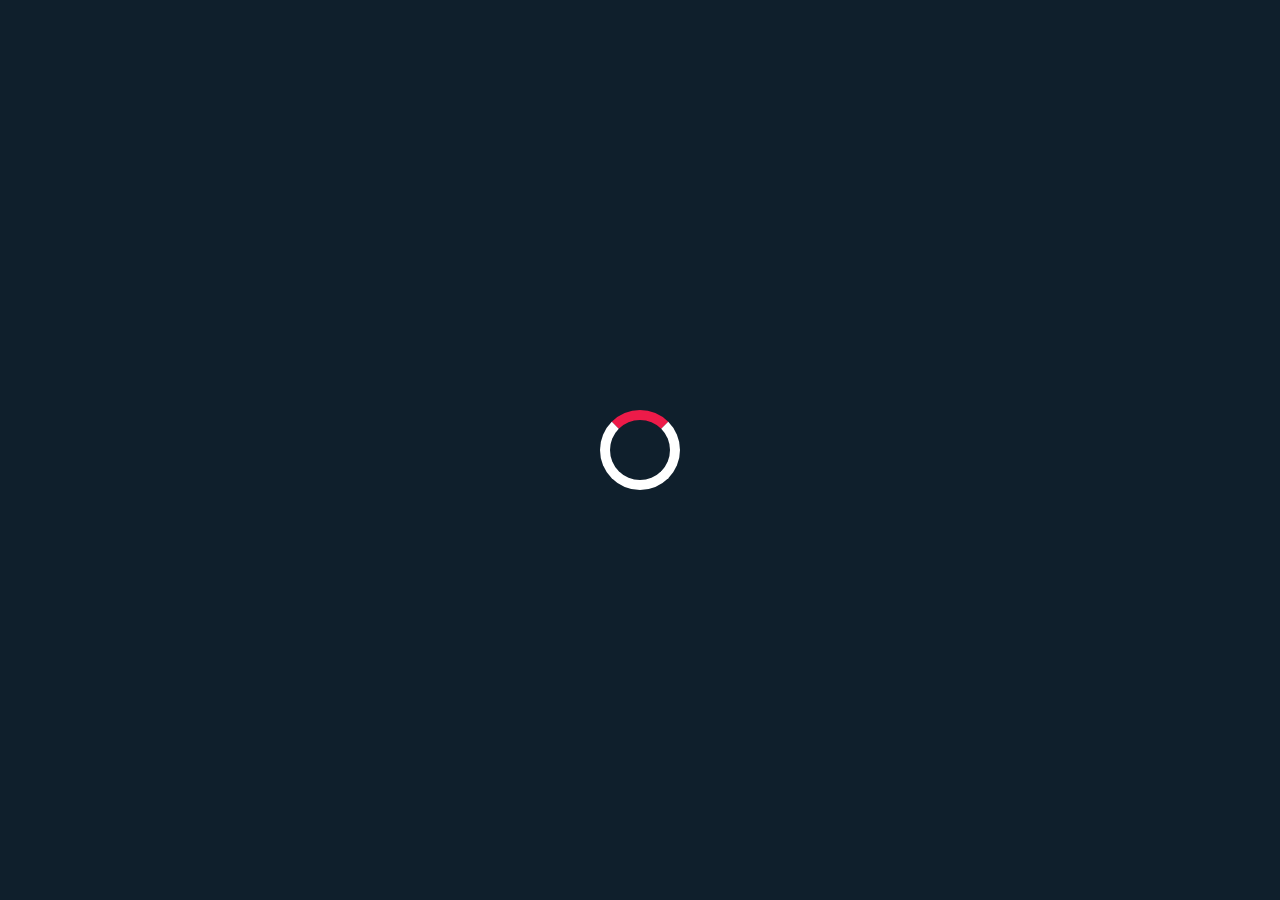
<file: index.html>
<!DOCTYPE html>
<html lang="en">

<head>

    <meta charset="utf-8">
    <meta name="viewport" content="width=device-width, initial-scale=1, shrink-to-fit=no">
    <meta name="description" content="">
    <meta name="author" content="">

    <title>Welcome to Innovitio</title>

    <!-- Bootstrap core CSS -->
    <link href="vendor/bootstrap/css/bootstrap.min.css" rel="stylesheet">

    <!-- Custom fonts for this template -->
    <link href="vendor/line-awesome/css/line-awesome.min.css" rel="stylesheet" type="text/css">
    <link href="vendor/font-awesome/css/font-awesome.min.css" rel="stylesheet" type="text/css">
   	<link href="https://fonts.googleapis.com/css?family=Open+Sans:300,400,600,700,800" rel="stylesheet" type="text/css">
    <link href="https://fonts.googleapis.com/css?family=Raleway:700,800,900" rel="stylesheet"> 

    <!-- Custom styles for this template -->
    <link href="css/custom.css" rel="stylesheet">
    <link href="css/animate.css" rel="stylesheet">

</head>

<body onload="loadFunction()" id="page-top">

	<div id="loader"></div>

	<div id="loader-content" class="animate-bottom">
    	
        <!--Header Starts-->
        <nav class="navbar fixed-top navbar-toggleable-md navbar-inverse" id="mainNav">
            <div class="container">
                <button class="navbar-toggler navbar-toggler-right" type="button" data-toggle="collapse" data-target="#navbarResponsive" aria-controls="navbarResponsive" 
                aria-expanded="false" aria-label="Toggle navigation">    
                	<i class="fa fa-bars"></i>
                </button>
                
                <a class="navbar-brand" href="#page-top">
                	<img src="img/header/innovitio_logo.png" alt="Innovitio">
                </a>
                
                <div class="collapse navbar-collapse" id="navbarResponsive">
                    <ul class="navbar-nav ml-auto">
                        <li class="nav-item">
                            <a class="nav-link" href="#page-top">Home</a>
                        </li>
                        <li class="nav-item">
                            <a class="nav-link" href="#about">About Innovitio</a>
                        </li>
                        <li class="nav-item">
                            <a class="nav-link" href="#services">Services</a>
                        </li>
                        <li class="nav-item">
                            <a class="nav-link" href="#contact">Contact</a>
                        </li>
                    </ul>
                </div>
            </div>
    	</nav>        
    	<!--Header Ends-->  
        
        <!--Slider Starts-->
        <section>
           <div id="carouselExampleIndicators" class="carousel slide" data-ride="carousel" data-interval="false">
                <div class="carousel-inner" role="listbox">
                    <div class="carousel-item active slider-img1">
                        <div class="carousel-caption d-none d-md-block animated fadeInUpBig">
                            <h1>
                            	<label>
                                	<span>Bringing</span> innovation <span>&amp;</span> passion 
                            	</label>
                                <label>
                                	<span>to solve your Salesforce</span>
                            	</label>
                                <label>
                                	<span>challenges</span>
                            	</label>
                            </h1>
                        </div>
                    </div>
                </div>    
            </div>
        </section>
        <!--Slider Ends-->
        
        <!--About Starts-->
        <section id="about">
        	<div class="container">
            	<div class="row">
                	<div class="col-md-12">
                    	<h2>About Innovitio</h2>
                        <p>
                        At Innovitio, we’re not ashamed to say that we love the Salesforce platform. We do one thing and one thing only - customize the Salesforce solution to meet 
                        the needs of your business. But we do that one thing better than anyone else on the market.
                        </p>
                        <p>
                        We have a team made up of passionate and experienced Salesforce consultants who live, sleep, and breathe Salesforce. They also happen to have extensive 
                        expertise in developing large scale enterprise applications for Fortune companies.
                        </p>
                    </div>
                </div>
            </div>
        </section>
        <!--About Ends-->
        
        <!--Services Starts-->
        <section id="services">
        	<div class="container">
            	<div class="row">
                	<div class="col-md-12">
                    	<h2>Services</h2>
                    </div>
                </div>
                <div class="row">
                	<div class="col-lg-4 col-md-6 col-sm-12">
                    	<div class="service-wrapper force-left force-left-md">
                        	<a href="#">
                                <div class="service-icon">
                                    <i class="la la-rocket"></i>
                                </div>
                                <div class="service-title">Salesforce Implementation</div>
                        	</a>
                        </div>
                    </div>
                    <div class="col-lg-4 col-md-6 col-sm-12">
                    	<div class="service-wrapper force-right-md">
                        	<a href="#">
                                <div class="service-icon">
                                    <i class="la la-cog"></i>
                                </div>
                                <div class="service-title">Custom Application Development</div>
                        	</a>
                        </div>
                    </div>
                    <div class="col-lg-4 col-md-6 col-sm-12">
                    	<div class="service-wrapper force-right force-left-md">
							<a href="#">
                                <div class="service-icon">
                                    <i class="la la-sitemap"></i>
                                </div>
                                <div class="service-title">Salesforce Integration</div>
                        	</a>
                        </div>
                    </div>
                    <div class="col-lg-4 col-md-6 col-sm-12">
                    	<div class="service-wrapper force-left force-right-md">
                        	<a href="#">
                                <div class="service-icon">
                                    <i class="la la-magic"></i>
                                </div>
                                <div class="service-title">Lightning Components</div>
                        	</a>
                        </div>
                    </div>
                    <div class="col-lg-4 col-md-6 col-sm-12">
                    	<div class="service-wrapper force-left-md">
                        	<a href="#">
                                <div class="service-icon">
                                    <i class="la la-mobile"></i>
                                </div>
                                <div class="service-title">Salesforce1 <br> Mobile App Development</div>
                        	</a>
                        </div>
                    </div>
                </div>
            </div>
        </section>
        <!--Services Ends-->
        
        <!--Contact Starts-->
        <section id="contact">
        	<div class="container">
            	<div class="row">
                	<div class="col-md-12">
                    	<h2>Contact</h2>
                        <p>
                        If you have any query that is related to our business, please feel free to contact with us. We will be right back to you as early as possible!
                        </p>
                    </div>
                </div>
                <div class="contact-form">
                	<form>
                        <div class="row">
                            <div class="col-md-12">
                                <input type="text" class="form-control" placeholder="Your Name *">
                            </div>
                        </div>
                        <div class="row">
                            <div class="col-md-6">
                                <input type="text" class="form-control" placeholder="Email *">
                            </div>
                            <div class="col-md-6">
                                <input type="text" class="form-control" placeholder="Phone *">
                            </div>
                        </div>
                        <div class="row">
                            <div class="col-md-12">
                                <input type="text" class="form-control" placeholder="Subject">
                            </div>
                        </div>
                        <div class="row">
                            <div class="col-md-12">
                                <textarea class="form-control" id="exampleTextarea" placeholder="Message" rows="4"></textarea>
                            </div>
                        </div>
                         <div class="row">
                            <div class="col-md-12">
                                <button type="submit" class="theme-btn theme-btn-blue">Submit</button>
                            </div>
                         </div>   
                	</form>        
                </div> 
                  
        	</div>        
        </section>
        <!--Contact Ends-->
        
        <!--Footer Starts-->
        <section class="footer-wrapper">
        	<div class="container">
            	<div class="row">
                	<div class="col-md-6">
                    	<div class="footer-left">&copy 2017 Innovitio - All Rights Reserved.</div>
                    </div>
                    <div class="hide-section col-md-6">
                    	<div class="footer-right">
                            <a data-toggle="tooltip" data-placement="top" title="Facebook" href="#" class="fa fa-facebook"></a>
                            <a data-toggle="tooltip" data-placement="top" title="Twitter" href="#" class="fa fa-twitter"></a>
                            <a data-toggle="tooltip" data-placement="top" title="LinkedIn" href="#" class="fa fa-linkedin"></a>
                            <a data-toggle="tooltip" data-placement="top" title="Google Plus" href="#" class="fa fa-google-plus"></a>
                    	</div>
                    </div>
                </div>
            </div>
        </section>
        <!--Footer Ends-->
        
	</div>
          
    <!--Scroll Top-->
	<div class="scroll-top">
        <a id="back-to-top" href="#" class="back-to-top" role="button" data-placement="left">
            <i class="la la-angle-up"></i>
        </a>   
    </div>        


	<!--Bootstrap core JavaScript-->
    <script src="vendor/jquery/jquery.min.js"></script>
    <script src="vendor/tether/tether.min.js"></script>
    <script src="vendor/bootstrap/js/bootstrap.min.js"></script>

    <!--Plugin JavaScript-->
    <script src="vendor/jquery-easing/jquery.easing.min.js"></script>

    <!--Contact form JavaScript-->
    <script src="js/jqBootstrapValidation.js"></script>
    <script src="js/contact_me.js"></script>

    <!--Custom scripts for this template-->
    <script src="js/custom.js"></script>
   
</body>

</html>
</file>
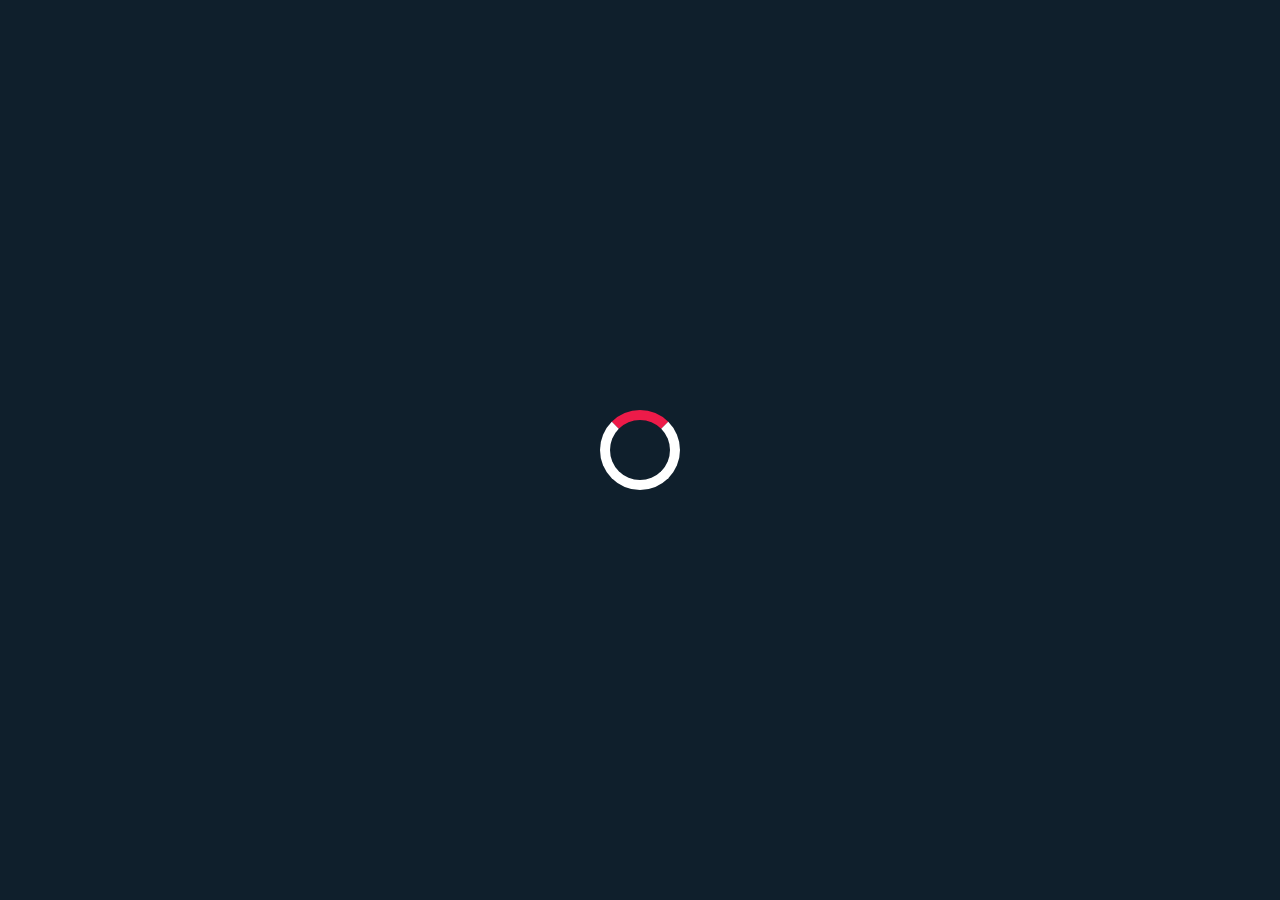
<file: services.html>
<!DOCTYPE html>
<html lang="en">

<head>

    <meta charset="utf-8">
    <meta name="viewport" content="width=device-width, initial-scale=1, shrink-to-fit=no">
    <meta name="description" content="">
    <meta name="author" content="">

    <title>Welcome to Innovitio</title>

    <!-- Bootstrap core CSS -->
    <link href="vendor/bootstrap/css/bootstrap.min.css" rel="stylesheet">

    <!-- Custom fonts for this template -->
    <link href="vendor/line-awesome/css/line-awesome.min.css" rel="stylesheet" type="text/css">
    <link href="vendor/font-awesome/css/font-awesome.min.css" rel="stylesheet" type="text/css">
   	<link href="https://fonts.googleapis.com/css?family=Open+Sans:300,400,600,700,800" rel="stylesheet" type="text/css">
    <link href="https://fonts.googleapis.com/css?family=Raleway:700,800,900" rel="stylesheet"> 

    <!-- Custom styles for this template -->
    <link href="css/custom.css" rel="stylesheet">
    <link href="css/animate.css" rel="stylesheet">

</head>

<body onload="loadFunction()" id="page-top">

	<div id="loader"></div>

	<div id="loader-content" class="animate-bottom">
    	
        <!--Header Starts-->
        <nav class="navbar fixed-top navbar-toggleable-md navbar-inverse" id="mainNav">
            <div class="container">
                <button class="navbar-toggler navbar-toggler-right" type="button" data-toggle="collapse" data-target="#navbarResponsive" aria-controls="navbarResponsive" 
                aria-expanded="false" aria-label="Toggle navigation">    
                    Menu <i class="fa fa-bars"></i>
                </button>
                
                <a class="navbar-brand" href="#page-top">
                	<img src="img/header/innovitio_logo.png" alt="Innovitio">
                </a>
                
                <div class="collapse navbar-collapse" id="navbarResponsive">
                    <ul class="navbar-nav ml-auto">
                        <li class="nav-item">
                            <a class="nav-link" href="#page-top">Home</a>
                        </li>
                        <li class="nav-item">
                            <a class="nav-link" href="#about">About Innovitio</a>
                        </li>
                        <li class="nav-item">
                            <a class="nav-link" href="#services">Services</a>
                        </li>
                        <li class="nav-item">
                            <a class="nav-link" href="#contact">Contact</a>
                        </li>
                    </ul>
                </div>
            </div>
    	</nav>        
    	<!--Header Ends-->  
        
        <!--Inner Services Starts-->
        <section class="animated fadeInUpBig">
        	<div class="container">
            	<div class="row">
                	<div class="col-md-12">
                    	<div class="page-down">
                            <a id="back" href="#" class="back" role="button">
                                <i class="la la-angle-down"></i>
                            </a>   
                        </div>
                    </div>
                </div>
            	<div class="row">
                	<div class="col-lg-7 col-sm-12">
                    	<h3>Salesforce Implementation</h3>
                        <p class="text-white text-justify">
                        ROI. That’s key to any technology implementation, not just Salesforce. But if the solution isn’t implemented correctly not only will your employees be 
                        tearing their hair out and running back to those Excel spreadsheets at the first opportunity, your business won’t get any value from it and you’ll want 
                        to hide every time you run into your CFO.
                        </p>
                        <p class="text-white text-justify">
                        We understand that, which is why we work closely with your business to ensure that your employees lives get easier (not harder), you all receive the 
                        necessary training to get the most out of Salesforce, and you get all the customizations you need to meet the needs of your business.
                        </p>
                    </div>
                    <div class="col-lg-5 col-sm-12">
                    	<h6>Other Services</h6>
						<div class="other-services">
                            <a href="#">Custom Application Development</a>
                            <a href="#">Salesforce Integration</a>
                            <a href="#">Lightning Components</a>
                            <a href="#">Salesforce1 Mobile App Development</a>
                    	</div>
                    </div>
                </div>
                <div class="row">
                    <div class="col-md-12">
                        <button type="submit" class="theme-btn theme-btn-red">Contact Us</button>
                    </div>
                </div>  
                <div class="blank-divheight"></div>
            </div>
        </section>
        <!--Inner Services Ends-->
        
        <!--Footer Starts-->
        <section class="footer-wrapper">
        	<div class="container">
            	<div class="row">
                	<div class="col-md-6">
                    	<div class="footer-left">&copy 2017 Innovitio - All Rights Reserved.</div>
                    </div>
                    <div class="hide-section col-md-6">
                    	<div class="footer-right">
                            <a data-toggle="tooltip" data-placement="top" title="Facebook" href="#" class="fa fa-facebook"></a>
                            <a data-toggle="tooltip" data-placement="top" title="Twitter" href="#" class="fa fa-twitter"></a>
                            <a data-toggle="tooltip" data-placement="top" title="LinkedIn" href="#" class="fa fa-linkedin"></a>
                            <a data-toggle="tooltip" data-placement="top" title="Google Plus" href="#" class="fa fa-google-plus"></a>
                    	</div>
                    </div>
                </div>
            </div>
        </section>
        <!--Footer Ends-->
          
	</div>
          

	<!--Bootstrap core JavaScript-->
    <script src="vendor/jquery/jquery.min.js"></script>
    <script src="vendor/tether/tether.min.js"></script>
    <script src="vendor/bootstrap/js/bootstrap.min.js"></script>

    <!--Plugin JavaScript-->
    <script src="vendor/jquery-easing/jquery.easing.min.js"></script>

    <!--Contact form JavaScript-->
    <script src="js/jqBootstrapValidation.js"></script>
    <script src="js/contact_me.js"></script>

    <!--Custom scripts for this template-->
    <script src="js/custom.js"></script>
   
</body>

</html>
</file>
<file: css/custom.css>
/*CSS by $*/
html,body{-webkit-font-smoothing:antialiased; -moz-osx-font-smoothing: grayscale; height:100%}
body{margin:0; padding:0; font-family:'Open Sans', sans-serif; background-color:#0f1f2c; overflow-x:hidden}

/*Global CSS Starts*/
h1{margin:0; padding:0; font-family:'Raleway', sans-serif; color:#ed1b49; font-size:3.95rem; font-weight:800; line-height:4.5rem; text-transform:uppercase}
h1 label{margin:0; padding:0; display:block; text-shadow: 1px 1px 1px #101e2b}
h1 span{margin:0; padding:0; color:#fff}

h2{margin:0; padding:7rem 0rem 0rem 0rem; font-family:'Raleway', sans-serif; color:#ed1b49; font-size:3.75rem; font-weight:800; line-height:2.5rem; text-transform:uppercase}

h3{margin:0; padding:13rem 0rem 0rem 0rem; font-family:'Raleway', sans-serif; color:#ed1b49; font-size:3.7rem; font-weight:700; line-height:4.4rem; text-transform:uppercase}

h6{margin-left:2rem; padding:24.5rem 0rem 1rem 0rem; font-family:'Open Sans', sans-serif; color:#fff; font-size:1.75rem; font-weight:700; line-height:1.75rem; text-transform:uppercase;
   border-bottom:3px solid #ed1b49; z-index:99}

p{margin:2.5rem 0rem 0rem 0rem; padding:0; font-family:'Open Sans', sans-serif; font-size:1.5rem; font-weight:400; color:#101e2b; line-height:2rem}

.text-white{color:#fff}

a{margin:0; padding:0; text-decoration:none}
a:hover{outline:none; text-decoration:underline; cursor:pointer}
a:focus, a:active, a.active{outline:none; text-decoration:none}

img, img:hover, img:focus, img:active, img.active{outline:none; border:0}

button, button:hover, button:focus, button:active, button.active{outline:none}

.theme-btn{margin-top:3rem; padding:0.75rem 2.5rem; border:0; border-radius:50px 50px 50px 50px; -moz-border-radius:50px 50px 50px 50px; -webkit-border-radius:50px 50px 50px 50px;
		   font-family:'Open Sans', sans-serif; font-size:1.07rem; font-weight:700; text-align:center; text-transform:uppercase; cursor:pointer}	

.theme-btn-blue{color:#fff; background-color:#0f1f2c}
.theme-btn-blue:hover{color:#fff; background-color:#ed1b49; -webkit-transition-duration: 0.5s; transition-duration: 0.5s}

.theme-btn-red{color:#fff; background-color:#ed1b49}
.theme-btn-red:hover{color:#fff; background-color:#0a141d; -webkit-transition-duration: 0.5s; transition-duration: 0.5s}

.hide-section{display:none}

.blank-divheight{width:100%; height:13rem; clear:both}
/*Global CSS Ends*/

/*Page Loader Starts*/
#loader-content{display:none}

#loader{position:absolute; left:50%; top:50%; z-index:1; width:5rem; height:5rem; margin:-2.5rem 0 0 -2.5rem; border:10px solid #fff; border-radius: 50%;
		border-top:10px solid #ed1b49; -webkit-animation:spin 2s linear infinite; animation:spin 2s linear infinite}

@-webkit-keyframes spin{
  0%{-webkit-transform:rotate(0deg)}
  100%{-webkit-transform:rotate(360deg)}
}

@keyframes spin{
  0%{transform:rotate(0deg)}
  100%{transform:rotate(360deg)}
}

/*Add Animation to "Page Content"*/
.animate-bottom{position:relative; -webkit-animation-name:animatebottom; -webkit-animation-duration:1s; animation-name:animatebottom; animation-duration:1s}

@-webkit-keyframes animatebottom{
  from{bottom:-0.35rem; opacity:0} 
  to{bottom:0; opacity:1}
}

@keyframes animatebottom{ 
  from{bottom:-0.35rem; opacity:0} 
  to{bottom:0; opacity:1}
}
/*Page Loader Ends*/

/*Navbar Starts*/
#mainNav{padding:1.56rem 0; -webkit-transition:padding .3s; -moz-transition:padding .3s; transition:padding .3s; border:none; background-color:transparent}
#mainNav .navbar-toggler{font-size:0.85rem; right:0; padding:0.8rem; text-transform:uppercase; color:#fff; border:none; background-color:transparent; 
						 font-family:'Open Sans', sans-serif; text-transform:uppercase}
#mainNav .navbar-brand{-webkit-transition:all .3s; -moz-transition:all .3s; transition:all .3s}
#mainNav .container .navbar-brand img{width:263px; height:46px; -webkit-transition:all .3s; -moz-transition:all .3s; transition:all .3s}
#mainNav .container .navbar-nav .nav-item .nav-link{margin-left:4rem; padding:0; font-size:1.05rem; font-weight:700; color:#fff; font-family:'Open Sans', sans-serif; /*text-transform:uppercase*/}
#mainNav .container .navbar-nav .nav-item .nav-link, #mainNav .container .navbar-nav .nav-item .nav-link{border-bottom:3px solid transparent}
#mainNav .container .navbar-nav .nav-item .nav-link.active, #mainNav .container .navbar-nav .nav-item .nav-link:hover
{color:#fff; border-bottom:3px solid #ed1b49; -webkit-transition-duration: 0.5s; transition-duration: 0.5s}
#mainNav.navbar-shrink{padding:0; background-color:#0f1f2c}
#mainNav.navbar-shrink .navbar-brand{padding:0.75rem 0}
#mainNav.navbar-shrink .navbar-brand img{width:250px; height:44px; -webkit-transition:all .3s; -moz-transition:all .3s; transition:all .3s}
.navbar-toggler{z-index:1}
.fa-bars{font-size:1.95rem; color:#ed1b49}
/*Navbar Ends*/	

/*Slider Starts*/
.carousel-item{height:100vh; min-height:300px; background:no-repeat center center scroll; -webkit-background-size:cover; -moz-background-size:cover; -o-background-size:cover;
    		   background-size: cover}
.carousel-item.active, .carousel-item-next, .carousel-item-prev{display:block}	
.carousel-caption{position:absolute; top:36%; left:0; right:0; text-align:center; z-index:10}	

.slider-img1{background-image:url(../img/slider/slider_img1.jpg); background-repeat:no-repeat; background-position:center center}	   
/*Slider Ends*/	
	
/*About Starts*/
#about{background-color:#fff}
/*About Ends*/

/*Services Starts*/
#services{background-color:#fff}
.service-wrapper{margin-top:2.5rem; overflow:hidden}
.service-wrapper a:hover{text-decoration:none}
.force-left{margin-right:8rem}
.force-right{margin-left:12rem}
.service-wrapper .service-icon{padding-bottom:2rem}
.service-wrapper .service-icon .la{color:#a4a4a4; font-size:6.35rem; text-align:center; -webkit-text-stroke:1px #fff; display:block}
.service-wrapper:hover .service-icon .la{color:#ed1b49; -webkit-transition-duration: 0.5s; transition-duration: 0.5s}
.service-wrapper .service-title{margin:0; font-family:'Open Sans', sans-serif; color:#0f1f2c; font-size:1.75rem; font-weight:700; text-align:center; line-height:2.5rem}
/*Services Ends*/	
	
/*Contact Starts*/
#contact{padding-bottom:7rem; background-color:#fff}
.contact-form{margin-top:3.5rem; padding-right:30rem; overflow:hidden}
.contact-form input{margin-bottom:1.25rem; padding:0rem 1.5rem; height:3.15rem; line-height:3.15rem; border:0; border-radius:50px 50px 50px 50px; 
											-moz-border-radius:50px 50px 50px 50px; -webkit-border-radius:50px 50px 50px 50px; background-color:#b6b6b6; 
											font-family:'Open Sans', sans-serif; font-size:1.5rem; font-weight:400; color:#fff}
.contact-form textarea{margin-bottom:1.25rem; padding:1.5rem; border:0; border-radius:25px 25px 25px 25px; -moz-border-radius:25px 25px 25px 25px; 
					   -webkit-border-radius:25px 25px 25px 25px; background-color:#b6b6b6; font-family:'Open Sans', sans-serif; font-size:1.5rem; font-weight:400; color:#fff}																				
/*Contact Ends*/

/*Inner Services Starts*/
.other-services{margin-top:1rem; padding-left:2rem}
.other-services a{font-family:'Open Sans', sans-serif; font-size:1.5rem; font-weight:400; color:#fff; line-height:2.19rem; display:block}
.other-services a:hover{color:#ed1b49; -webkit-transition-duration:0.4s; transition-duration:0.4s}
.other-services a.active{color:#ed1b49; -webkit-transition-duration:0.4s; transition-duration:0.4s; text-decoration:underline}

.page-down a{color:#fff; font-size:2.5rem; line-height:3.7rem; width:3.7rem; height:3.7rem; text-align:center; background-color:#ed1b49; -webkit-text-stroke:0.5px #ed1b49; 
			  border-radius:50%; -moz-border-radius:50%; -webkit-border-radius:50%; z-index:999}
.page-down a:hover{text-decoration:none; cursor:pointer; -webkit-transition-duration:0.5s; transition-duration:0.5s; 
				   -ms-filter:"progid:DXImageTransform.Microsoft.Alpha(Opacity=80)"; filter:alpha(opacity=80); opacity:0.8}

.back{position:absolute; top:13rem; right:0.95rem}		  
/*Inner Services Ends*/

/*Footer Starts*/
.footer-wrapper{margin:0; padding:1.75rem 0rem; overflow:hidden}

.footer-wrapper .footer-left{font-family:'Open Sans', sans-serif; font-size:0.95rem; color:#aaa; line-height:1.95rem}

.footer-wrapper .footer-right{margin:0; float:right}
.footer-wrapper .footer-right a{margin-left:0.5rem; float:left}
.footer-wrapper .footer-right .fa{font-size:1.3rem; line-height:2rem; width:2rem; height:2rem; text-align:center; text-decoration:none;
							      border-radius:50%; -moz-border-radius:50%; -webkit-border-radius:50%}
.footer-wrapper .footer-right .fa-facebook{background:#3B5998; color:#fff}
.footer-wrapper .footer-right .fa-twitter{background:#55ACEE; color:#fff}
.footer-wrapper .footer-right .fa-linkedin{background:#007bb5; color:#fff}
.footer-wrapper .footer-right .fa-google-plus{background:#d94835; color:#fff}
/*Footer Ends*/

/*Scroll Top*/
.scroll-top a{color:#fff; font-size:2.5rem; line-height:3.7rem; width:3.7rem; height:3.7rem; text-align:center; background-color:#ed1b49; -webkit-text-stroke:0.5px #ed1b49; 
			  border-radius:50%; -moz-border-radius:50%; -webkit-border-radius:50%}
.scroll-top a:hover{text-decoration:none; -webkit-transition-duration: 0.5s; transition-duration: 0.5s; -ms-filter:"progid:DXImageTransform.Microsoft.Alpha(Opacity=80)";
				    filter:alpha(opacity=80); opacity:0.8}

.back-to-top{cursor:pointer; position:fixed; bottom:0.62rem; right:1.25rem; display:none}
	
/*Bootstrap Override CSS Starts*/
.container{width:1170px}

.form-control::-webkit-input-placeholder{color:#e6e6e6} /*Chrome/Opera/Safari*/
.form-control::-moz-placeholder{color:#e6e6e6} /*Firefox 19+*/
.form-control:-moz-placeholder{color:#e6e6e6} /*Firefox 18-*/
.form-control:-ms-input-placeholder{color:#e6e6e6} /*IE 10+*/
.form-control:focus{color:#fff; background-color:#a4a4a4}

.collapse.show{display:block; height:100vh}
.nav-link{display:inline-block}
/*Bootstrap Override CSS Ends*/



/*Media Query*/
@media(max-width:576px) {
	nav > .container{width:100%}
	}

/*Home Page Starts*/
@media(max-width:1024px){
	h1{font-size:3.5rem}
	.force-left{margin-right:5rem}
	.force-right{margin-left:5rem}
	.contact-form{padding-right:15rem}	
	}

@media(max-width:960px){
	#mainNav{padding-left:1.5rem; padding-right:1.5rem; 
			 	 background:#111e2e; 
                 background:-moz-linear-gradient(left, #111e2e 45%, #1e344f 100%); 
                 background: -webkit-linear-gradient(left, #111e2e 45%,#1e344f 100%); 
                 background: linear-gradient(to right, #111e2e 45%,#1e344f 100%);
                 filter: progid:DXImageTransform.Microsoft.gradient( startColorstr='#111e2e', endColorstr='#1e344f',GradientType=1)}
	#mainNav .container .navbar-nav .nav-item .nav-link{margin-left:0; padding:0.5rem 0rem}	
	#mainNav.navbar-shrink{padding-left:1.25rem; padding-right:1.25rem}
	#mainNav.navbar-shrink .navbar-toggler{top:0.5rem}
	
	h1{font-size:3.3rem; line-height:3.95rem}
	
	.force-left{margin-right:0}
	.force-right{margin-left:0}
	.force-left-md{margin-right:1.5rem}
	.force-left-md br{display:none}
	.force-right-md{margin-left:1.5rem}
	.contact-form{padding-right:0}
	
	.contact-form{padding-right:15rem}
	}

@media(max-width:900px){
	#mainNav .container .navbar-nav .nav-item a{margin-left:0; font-size:1.35rem; line-height:5.35rem;}
}

@media(max-width:800px){
	h1{font-size:3.45rem}
	h1 label{display:inline}		
	}

@media(max-width:768px){
	#mainNav{padding-left:1.5rem; padding-right:1.5rem}
	#mainNav .container .navbar-nav .nav-item .nav-link{margin-left:0; padding:1.25rem 0rem}	
	#mainNav.navbar-shrink{padding-left:1.25rem; padding-right:1.25rem}
	#mainNav.navbar-shrink .navbar-toggler{top:0.5rem}
	
	.force-left{margin-right:0}
	.force-right{margin-left:0}
	.force-left-md{margin-right:1.5rem}
	.force-left-md br{display:none}
	.force-right-md{margin-left:1.5rem}
	.contact-form{padding-right:0}	
	}	

@media(max-width:736px){
	.carousel-caption{padding:0px 10px;}
	h2{line-height:3.5rem}

	.d-none{display:block !important}
	
	.force-left{margin-right:0}
	.force-right{margin-left:0}
	.force-left-md{margin-right:0}
	.force-left-md br{display:none}
	.force-right-md{margin-left:0}
	.contact-form{padding-right:0}	
	}

@media(max-width:568px){
	.container{width:auto}
	h1{font-size: 3rem}
	.carousel-caption{top:36%}
	}

@media(max-width:533px){
	.carousel-caption{top:35%}
	}

@media(max-width:414px){
	.carousel-caption{top:26%}
	h2{line-height:3.5rem}
	.container{width:auto}
	.d-none{display:block !important}
	
	.force-left{margin-right:0}
	.force-right{margin-left:0}
	.force-left-md{margin-right:0}
	.force-left-md br{display:none}
	.force-right-md{margin-left:0}
	.contact-form{padding-right:0}	
	}
	
@media(max-width:384px){
	.carousel-caption{top:24%}
	#mainNav .container .navbar-brand img{width:175px; height:30px}
	}

@media(max-width:375px){
	#mainNav .container .navbar-brand img{width:225px; height:39px}
	h1{font-size:3.4rem}
	}
	
@media(max-width:360px){
	#mainNav .container .navbar-brand img{width:200px; height:34px}
	h1{font-size:3.25rem}
	}

@media(max-width:320px){
	#mainNav .container .navbar-brand img{width:175px; height:30px}
	#mainNav .navbar-toggler{padding:0.6rem 0.5rem}
	h1{font-size:2.75rem; line-height:3rem}
	}
	
@media(max-height:414px){
	.carousel-caption{top:30%}
	}
	
@media(max-height:384px){
	.carousel-caption{top:35%}
	h1{font-size:2.5rem; line-height:2.5rem}
	}
/*Home Page Ends*/

/*Services Page Starts*/
@media(max-width:960px){
	h6{margin:0; padding-top:7rem}
	.other-services{padding:0}
	.back{top:8rem; right:1.95rem}
	}

@media(max-width:768px){
	h6{margin:0; padding-top:7rem}
	.other-services{padding:0}	
	h3{font-size:2.8rem}
	.back{top:8rem}
	}

@media(max-width:384px){
	h3{font-size:2.5rem; line-height:3.5rem}
	}

@media(max-width:360px){
	h3{font-size:2.3rem; line-height:3.2rem}
	}


@media(max-width:320px){
	h3{font-size:2rem; line-height:3rem}
	}
/*Services Page Ends*/
</file>
<file: vendor/line-awesome/css/line-awesome.min.css>
/*!
 *  Line Awesome 1.1.0 by @icons_8 - https://icons8.com/line-awesome
 *  License - https://icons8.com/good-boy-license/ (Font: SIL OFL 1.1, CSS: MIT License)
 *
 * Made with love by Icons8 [ https://icons8.com/ ] using FontCustom [ https://github.com/FontCustom/fontcustom ]
 *
 * Contacts:
 *    [ https://icons8.com/contact ]
 *
 * Follow Icon8 on
 *    Twitter [ https://twitter.com/icons_8 ]
 *    Facebook [ https://www.facebook.com/Icons8 ]
 *    Google+ [ https://plus.google.com/+Icons8 ]
 *    GitHub [ https://github.com/icons8 ]
 */.la,.la-stack{display:inline-block}.la-fw,.la-li{text-align:center}@font-face{font-family:LineAwesome;src:url(../fonts/line-awesome.eot?v=1.1.);src:url(../fonts/line-awesome.eot??v=1.1.#iefix) format("embedded-opentype"),url(../fonts/line-awesome.woff2?v=1.1.) format("woff2"),url(../fonts/line-awesome.woff?v=1.1.) format("woff"),url(../fonts/line-awesome.ttf?v=1.1.) format("truetype"),url(../fonts/line-awesome.svg?v=1.1.#fa) format("svg");font-weight:400;font-style:normal}@media screen and (-webkit-min-device-pixel-ratio:0){@font-face{font-family:LineAwesome;src:url(../fonts/line-awesome.svg?v=1.1.#fa) format("svg")}}.la{font:normal normal normal 16px/1 LineAwesome;font-size:inherit;text-decoration:inherit;text-rendering:optimizeLegibility;text-transform:none;-moz-osx-font-smoothing:grayscale;-webkit-font-smoothing:antialiased;font-smoothing:antialiased}.la-lg{font-size:1.33333333em;line-height:.75em;vertical-align:-15%}.la-2x{font-size:2em}.la-3x{font-size:3em}.la-4x{font-size:4em}.la-5x{font-size:5em}.la-fw{width:1.28571429em}.la-ul{padding-left:0;margin-left:2.14285714em;list-style-type:none}.la-ul>li{position:relative}.la-li{position:absolute;left:-2.14285714em;width:2.14285714em;top:.14285714em}.la-li.la-lg{left:-1.85714286em}.la-border{padding:.2em .25em .15em;border:.08em solid #eee;border-radius:.1em}.pull-right{float:right}.pull-left{float:left}.li.pull-left{margin-right:.3em}.li.pull-right{margin-left:.3em}.la-spin{-webkit-animation:fa-spin 2s infinite linear;animation:fa-spin 2s infinite linear}@-webkit-keyframes fa-spin{0%{-webkit-transform:rotate(0);transform:rotate(0)}100%{-webkit-transform:rotate(359deg);transform:rotate(359deg)}}@keyframes fa-spin{0%{-webkit-transform:rotate(0);transform:rotate(0)}100%{-webkit-transform:rotate(359deg);transform:rotate(359deg)}}.la-rotate-90{filter:progid:DXImageTransform.Microsoft.BasicImage(rotation=1);-webkit-transform:rotate(90deg);-ms-transform:rotate(90deg);transform:rotate(90deg)}.la-rotate-180{filter:progid:DXImageTransform.Microsoft.BasicImage(rotation=2);-webkit-transform:rotate(180deg);-ms-transform:rotate(180deg);transform:rotate(180deg)}.la-rotate-270{filter:progid:DXImageTransform.Microsoft.BasicImage(rotation=3);-webkit-transform:rotate(270deg);-ms-transform:rotate(270deg);transform:rotate(270deg)}.la-flip-horizontal{filter:progid:DXImageTransform.Microsoft.BasicImage(rotation=0, mirror=1);-webkit-transform:scale(-1,1);-ms-transform:scale(-1,1);transform:scale(-1,1)}.la-flip-vertical{filter:progid:DXImageTransform.Microsoft.BasicImage(rotation=2, mirror=1);-webkit-transform:scale(1,-1);-ms-transform:scale(1,-1);transform:scale(1,-1)}:root .la-flip-horizontal,:root .la-flip-vertical,:root .la-rotate-180,:root .la-rotate-270,:root .la-rotate-90{filter:none}.la-stack{position:relative;width:2em;height:2em;line-height:2em;vertical-align:middle}.la-stack-1x,.la-stack-2x{position:absolute;left:0;width:100%;text-align:center}.la-stack-1x{line-height:inherit}.la-stack-2x{font-size:2em}.la-inverse{color:#fff}.la-500px:before{content:"\f100"}.la-adjust:before{content:"\f101"}.la-adn:before{content:"\f102"}.la-align-center:before{content:"\f103"}.la-align-justify:before{content:"\f104"}.la-align-left:before{content:"\f105"}.la-align-right:before{content:"\f106"}.la-amazon:before{content:"\f107"}.la-ambulance:before{content:"\f108"}.la-anchor:before{content:"\f109"}.la-android:before{content:"\f10a"}.la-angellist:before{content:"\f10b"}.la-angle-double-down:before{content:"\f10c"}.la-angle-double-left:before{content:"\f10d"}.la-angle-double-right:before{content:"\f10e"}.la-angle-double-up:before{content:"\f10f"}.la-angle-down:before{content:"\f110"}.la-angle-left:before{content:"\f111"}.la-angle-right:before{content:"\f112"}.la-angle-up:before{content:"\f113"}.la-apple:before{content:"\f114"}.la-archive:before{content:"\f115"}.la-area-chart:before{content:"\f116"}.la-arrow-circle-down:before{content:"\f117"}.la-arrow-circle-left:before{content:"\f118"}.la-arrow-circle-o-down:before{content:"\f119"}.la-arrow-circle-o-left:before{content:"\f11a"}.la-arrow-circle-o-right:before{content:"\f11b"}.la-arrow-circle-o-up:before{content:"\f11c"}.la-arrow-circle-right:before{content:"\f11d"}.la-arrow-circle-up:before{content:"\f11e"}.la-arrow-down:before{content:"\f11f"}.la-arrow-left:before{content:"\f120"}.la-arrow-right:before{content:"\f121"}.la-arrow-up:before{content:"\f122"}.la-arrows:before{content:"\f123"}.la-arrows-alt:before{content:"\f124"}.la-arrows-h:before{content:"\f125"}.la-arrows-v:before{content:"\f126"}.la-asterisk:before{content:"\f127"}.la-at:before{content:"\f128"}.la-automobile:before{content:"\f129"}.la-backward:before{content:"\f12a"}.la-balance-scale:before{content:"\f12b"}.la-ban:before{content:"\f12c"}.la-bank:before{content:"\f12d"}.la-bar-chart:before{content:"\f12e"}.la-bar-chart-o:before{content:"\f12f"}.la-barcode:before{content:"\f130"}.la-bars:before{content:"\f131"}.la-battery-0:before{content:"\f132"}.la-battery-1:before{content:"\f133"}.la-battery-2:before{content:"\f134"}.la-battery-3:before{content:"\f135"}.la-battery-4:before{content:"\f136"}.la-battery-empty:before{content:"\f137"}.la-battery-full:before{content:"\f138"}.la-battery-half:before{content:"\f139"}.la-battery-quarter:before{content:"\f13a"}.la-battery-three-quarters:before{content:"\f13b"}.la-bed:before{content:"\f13c"}.la-beer:before{content:"\f13d"}.la-behance:before{content:"\f13e"}.la-behance-square:before{content:"\f13f"}.la-bell:before{content:"\f140"}.la-bell-o:before{content:"\f141"}.la-bell-slash:before{content:"\f142"}.la-bell-slash-o:before{content:"\f143"}.la-bicycle:before{content:"\f144"}.la-binoculars:before{content:"\f145"}.la-birthday-cake:before{content:"\f146"}.la-bitbucket:before{content:"\f147"}.la-bitbucket-square:before{content:"\f148"}.la-bitcoin:before{content:"\f149"}.la-black-tie:before{content:"\f14a"}.la-bold:before{content:"\f14b"}.la-bolt:before{content:"\f14c"}.la-bomb:before{content:"\f14d"}.la-book:before{content:"\f14e"}.la-bookmark:before{content:"\f14f"}.la-bookmark-o:before{content:"\f150"}.la-briefcase:before{content:"\f151"}.la-btc:before{content:"\f152"}.la-bug:before{content:"\f153"}.la-building:before{content:"\f154"}.la-building-o:before{content:"\f155"}.la-bullhorn:before{content:"\f156"}.la-bullseye:before{content:"\f157"}.la-bus:before{content:"\f158"}.la-buysellads:before{content:"\f159"}.la-cab:before{content:"\f15a"}.la-calculator:before{content:"\f15b"}.la-calendar:before{content:"\f15c"}.la-calendar-check-o:before{content:"\f15d"}.la-calendar-minus-o:before{content:"\f15e"}.la-calendar-o:before{content:"\f15f"}.la-calendar-plus-o:before{content:"\f160"}.la-calendar-times-o:before{content:"\f161"}.la-camera:before{content:"\f162"}.la-camera-retro:before{content:"\f163"}.la-car:before{content:"\f164"}.la-caret-down:before{content:"\f165"}.la-caret-left:before{content:"\f166"}.la-caret-right:before{content:"\f167"}.la-caret-square-o-down:before,.la-toggle-down:before{content:"\f168"}.la-caret-square-o-left:before,.la-toggle-left:before{content:"\f169"}.la-caret-square-o-right:before,.la-toggle-right:before{content:"\f16a"}.la-caret-square-o-up:before,.la-toggle-up:before{content:"\f16b"}.la-caret-up:before{content:"\f16c"}.la-cart-arrow-down:before{content:"\f16d"}.la-cart-plus:before{content:"\f16e"}.la-cc:before{content:"\f16f"}.la-cc-amex:before{content:"\f170"}.la-cc-diners-club:before{content:"\f171"}.la-cc-discover:before{content:"\f172"}.la-cc-jcb:before{content:"\f173"}.la-cc-mastercard:before{content:"\f174"}.la-cc-paypal:before{content:"\f175"}.la-cc-stripe:before{content:"\f176"}.la-cc-visa:before{content:"\f177"}.la-certificate:before{content:"\f178"}.la-chain:before{content:"\f179"}.la-chain-broken:before{content:"\f17a"}.la-check:before{content:"\f17b"}.la-check-circle:before{content:"\f17c"}.la-check-circle-o:before{content:"\f17d"}.la-check-square:before{content:"\f17e"}.la-check-square-o:before{content:"\f17f"}.la-chevron-circle-down:before{content:"\f180"}.la-chevron-circle-left:before{content:"\f181"}.la-chevron-circle-right:before{content:"\f182"}.la-chevron-circle-up:before{content:"\f183"}.la-chevron-down:before{content:"\f184"}.la-chevron-left:before{content:"\f185"}.la-chevron-right:before{content:"\f186"}.la-chevron-up:before{content:"\f187"}.la-child:before{content:"\f188"}.la-chrome:before{content:"\f189"}.la-circle:before{content:"\f18a"}.la-circle-o:before{content:"\f18b"}.la-circle-o-notch:before{content:"\f18c"}.la-circle-thin:before{content:"\f18d"}.la-clipboard:before{content:"\f18e"}.la-clock-o:before{content:"\f18f"}.la-clone:before{content:"\f190"}.la-close:before{content:"\f191"}.la-cloud:before{content:"\f192"}.la-cloud-download:before{content:"\f193"}.la-cloud-upload:before{content:"\f194"}.la-cny:before{content:"\f195"}.la-code:before{content:"\f196"}.la-code-fork:before{content:"\f197"}.la-codepen:before{content:"\f198"}.la-coffee:before{content:"\f199"}.la-cog:before{content:"\f19a"}.la-cogs:before{content:"\f19b"}.la-columns:before{content:"\f19c"}.la-comment:before{content:"\f19d"}.la-comment-o:before{content:"\f19e"}.la-commenting:before{content:"\f19f"}.la-commenting-o:before{content:"\f1a0"}.la-comments:before{content:"\f1a1"}.la-comments-o:before{content:"\f1a2"}.la-compass:before{content:"\f1a3"}.la-compress:before{content:"\f1a4"}.la-connectdevelop:before{content:"\f1a5"}.la-contao:before{content:"\f1a6"}.la-copy:before{content:"\f1a7"}.la-copyright:before{content:"\f1a8"}.la-creative-commons:before{content:"\f1a9"}.la-credit-card:before{content:"\f1aa"}.la-crop:before{content:"\f1ab"}.la-crosshairs:before{content:"\f1ac"}.la-css3:before{content:"\f1ad"}.la-cube:before{content:"\f1ae"}.la-cubes:before{content:"\f1af"}.la-cut:before{content:"\f1b0"}.la-cutlery:before{content:"\f1b1"}.la-dashboard:before{content:"\f1b2"}.la-dashcube:before{content:"\f1b3"}.la-database:before{content:"\f1b4"}.la-dedent:before{content:"\f1b5"}.la-delicious:before{content:"\f1b6"}.la-desktop:before{content:"\f1b7"}.la-deviantart:before{content:"\f1b8"}.la-diamond:before{content:"\f1b9"}.la-digg:before{content:"\f1ba"}.la-dollar:before{content:"\f1bb"}.la-dot-circle-o:before{content:"\f1bc"}.la-download:before{content:"\f1bd"}.la-dribbble:before{content:"\f1be"}.la-dropbox:before{content:"\f1bf"}.la-drupal:before{content:"\f1c0"}.la-edit:before{content:"\f1c1"}.la-eject:before{content:"\f1c2"}.la-ellipsis-h:before{content:"\f1c3"}.la-ellipsis-v:before{content:"\f1c4"}.la-empire:before,.la-ge:before{content:"\f1c5"}.la-envelope:before{content:"\f1c6"}.la-envelope-o:before{content:"\f1c7"}.la-envelope-square:before{content:"\f1c8"}.la-eraser:before{content:"\f1c9"}.la-eur:before{content:"\f1ca"}.la-euro:before{content:"\f1cb"}.la-exchange:before{content:"\f1cc"}.la-exclamation:before{content:"\f1cd"}.la-exclamation-circle:before{content:"\f1ce"}.la-exclamation-triangle:before{content:"\f1cf"}.la-expand:before{content:"\f1d0"}.la-expeditedssl:before{content:"\f1d1"}.la-external-link:before{content:"\f1d2"}.la-external-link-square:before{content:"\f1d3"}.la-eye:before{content:"\f1d4"}.la-eye-slash:before{content:"\f1d5"}.la-eyedropper:before{content:"\f1d6"}.la-facebook-f:before,.la-facebook:before{content:"\f1d7"}.la-facebook-official:before{content:"\f1d8"}.la-facebook-square:before{content:"\f1d9"}.la-fast-backward:before{content:"\f1da"}.la-fast-forward:before{content:"\f1db"}.la-fax:before{content:"\f1dc"}.la-female:before{content:"\f1dd"}.la-fighter-jet:before{content:"\f1de"}.la-file:before{content:"\f1df"}.la-file-archive-o:before{content:"\f1e0"}.la-file-audio-o:before{content:"\f1e1"}.la-file-code-o:before{content:"\f1e2"}.la-file-excel-o:before{content:"\f1e3"}.la-file-image-o:before{content:"\f1e4"}.la-file-movie-o:before{content:"\f1e5"}.la-file-o:before{content:"\f1e6"}.la-file-pdf-o:before{content:"\f1e7"}.la-file-photo-o:before{content:"\f1e8"}.la-file-picture-o:before{content:"\f1e9"}.la-file-powerpoint-o:before{content:"\f1ea"}.la-file-sound-o:before{content:"\f1eb"}.la-file-text:before{content:"\f1ec"}.la-file-text-o:before{content:"\f1ed"}.la-file-video-o:before{content:"\f1ee"}.la-file-word-o:before{content:"\f1ef"}.la-file-zip-o:before{content:"\f1f0"}.la-files-o:before{content:"\f1f1"}.la-film:before{content:"\f1f2"}.la-filter:before{content:"\f1f3"}.la-fire:before{content:"\f1f4"}.la-fire-extinguisher:before{content:"\f1f5"}.la-firefox:before{content:"\f1f6"}.la-flag:before{content:"\f1f7"}.la-flag-checkered:before{content:"\f1f8"}.la-flag-o:before{content:"\f1f9"}.la-flash:before{content:"\f1fa"}.la-flask:before{content:"\f1fb"}.la-flickr:before{content:"\f1fc"}.la-floppy-o:before{content:"\f1fd"}.la-folder:before{content:"\f1fe"}.la-folder-o:before{content:"\f1ff"}.la-folder-open:before{content:"\f200"}.la-folder-open-o:before{content:"\f201"}.la-font:before{content:"\f202"}.la-fonticons:before{content:"\f203"}.la-forumbee:before{content:"\f204"}.la-forward:before{content:"\f205"}.la-foursquare:before{content:"\f206"}.la-frown-o:before{content:"\f207"}.la-futbol-o:before,.la-soccer-ball-o:before{content:"\f208"}.la-gamepad:before{content:"\f209"}.la-gavel:before{content:"\f20a"}.la-gbp:before{content:"\f20b"}.la-gear:before{content:"\f20c"}.la-gears:before{content:"\f20d"}.la-genderless:before{content:"\f20e"}.la-get-pocket:before{content:"\f20f"}.la-gg:before{content:"\f210"}.la-gg-circle:before{content:"\f211"}.la-gift:before{content:"\f212"}.la-git:before{content:"\f213"}.la-git-square:before{content:"\f214"}.la-github:before{content:"\f215"}.la-github-alt:before{content:"\f216"}.la-github-square:before{content:"\f217"}.la-glass:before{content:"\f218"}.la-globe:before{content:"\f219"}.la-google:before{content:"\f21a"}.la-google-plus:before{content:"\f21b"}.la-google-plus-square:before{content:"\f21c"}.la-google-wallet:before{content:"\f21d"}.la-graduation-cap:before{content:"\f21e"}.la-gittip:before,.la-gratipay:before{content:"\f21f"}.la-group:before{content:"\f220"}.la-h-square:before{content:"\f221"}.la-hacker-news:before{content:"\f222"}.la-hand-grab-o:before{content:"\f223"}.la-hand-lizard-o:before{content:"\f224"}.la-hand-o-down:before{content:"\f225"}.la-hand-o-left:before{content:"\f226"}.la-hand-o-right:before{content:"\f227"}.la-hand-o-up:before{content:"\f228"}.la-hand-paper-o:before{content:"\f229"}.la-hand-peace-o:before{content:"\f22a"}.la-hand-pointer-o:before{content:"\f22b"}.la-hand-rock-o:before{content:"\f22c"}.la-hand-scissors-o:before{content:"\f22d"}.la-hand-spock-o:before{content:"\f22e"}.la-hand-stop-o:before{content:"\f22f"}.la-hdd-o:before{content:"\f230"}.la-header:before{content:"\f231"}.la-headphones:before{content:"\f232"}.la-heart:before{content:"\f233"}.la-heart-o:before{content:"\f234"}.la-heartbeat:before{content:"\f235"}.la-history:before{content:"\f236"}.la-home:before{content:"\f237"}.la-hospital-o:before{content:"\f238"}.la-hotel:before{content:"\f239"}.la-hourglass:before{content:"\f23a"}.la-hourglass-1:before{content:"\f23b"}.la-hourglass-2:before{content:"\f23c"}.la-hourglass-3:before{content:"\f23d"}.la-hourglass-end:before{content:"\f23e"}.la-hourglass-half:before{content:"\f23f"}.la-hourglass-o:before{content:"\f240"}.la-hourglass-start:before{content:"\f241"}.la-houzz:before{content:"\f242"}.la-html5:before{content:"\f243"}.la-i-cursor:before{content:"\f244"}.la-ils:before{content:"\f245"}.la-image:before{content:"\f246"}.la-inbox:before{content:"\f247"}.la-indent:before{content:"\f248"}.la-industry:before{content:"\f249"}.la-info:before{content:"\f24a"}.la-info-circle:before{content:"\f24b"}.la-inr:before{content:"\f24c"}.la-instagram:before{content:"\f24d"}.la-institution:before{content:"\f24e"}.la-internet-explorer:before{content:"\f24f"}.la-ioxhost:before{content:"\f250"}.la-italic:before{content:"\f251"}.la-joomla:before{content:"\f252"}.la-jpy:before{content:"\f253"}.la-jsfiddle:before{content:"\f254"}.la-key:before{content:"\f255"}.la-keyboard-o:before{content:"\f256"}.la-krw:before{content:"\f257"}.la-language:before{content:"\f258"}.la-laptop:before{content:"\f259"}.la-lastfm:before{content:"\f25a"}.la-lastfm-square:before{content:"\f25b"}.la-leaf:before{content:"\f25c"}.la-leanpub:before{content:"\f25d"}.la-legal:before{content:"\f25e"}.la-lemon-o:before{content:"\f25f"}.la-level-down:before{content:"\f260"}.la-level-up:before{content:"\f261"}.la-life-bouy:before{content:"\f262"}.la-life-buoy:before{content:"\f263"}.la-life-ring:before,.la-support:before{content:"\f264"}.la-life-saver:before{content:"\f265"}.la-lightbulb-o:before{content:"\f266"}.la-line-chart:before{content:"\f267"}.la-link:before{content:"\f268"}.la-linkedin:before{content:"\f269"}.la-linkedin-square:before{content:"\f26a"}.la-linux:before{content:"\f26b"}.la-list:before{content:"\f26c"}.la-list-alt:before{content:"\f26d"}.la-list-ol:before{content:"\f26e"}.la-list-ul:before{content:"\f26f"}.la-location-arrow:before{content:"\f270"}.la-lock:before{content:"\f271"}.la-long-arrow-down:before{content:"\f272"}.la-long-arrow-left:before{content:"\f273"}.la-long-arrow-right:before{content:"\f274"}.la-long-arrow-up:before{content:"\f275"}.la-magic:before{content:"\f276"}.la-magnet:before{content:"\f277"}.la-mail-forward:before{content:"\f278"}.la-mail-reply:before{content:"\f279"}.la-mail-reply-all:before{content:"\f27a"}.la-male:before{content:"\f27b"}.la-map:before{content:"\f27c"}.la-map-marker:before{content:"\f27d"}.la-map-o:before{content:"\f27e"}.la-map-pin:before{content:"\f27f"}.la-map-signs:before{content:"\f280"}.la-mars:before{content:"\f281"}.la-mars-double:before{content:"\f282"}.la-mars-stroke:before{content:"\f283"}.la-mars-stroke-h:before{content:"\f284"}.la-mars-stroke-v:before{content:"\f285"}.la-maxcdn:before{content:"\f286"}.la-meanpath:before{content:"\f287"}.la-medium:before{content:"\f288"}.la-medkit:before{content:"\f289"}.la-meh-o:before{content:"\f28a"}.la-mercury:before{content:"\f28b"}.la-microphone:before{content:"\f28c"}.la-microphone-slash:before{content:"\f28d"}.la-minus:before{content:"\f28e"}.la-minus-circle:before{content:"\f28f"}.la-minus-square:before{content:"\f290"}.la-minus-square-o:before{content:"\f291"}.la-mobile:before{content:"\f292"}.la-mobile-phone:before{content:"\f293"}.la-money:before{content:"\f294"}.la-moon-o:before{content:"\f295"}.la-mortar-board:before{content:"\f296"}.la-motorcycle:before{content:"\f297"}.la-mouse-pointer:before{content:"\f298"}.la-music:before{content:"\f299"}.la-navicon:before{content:"\f29a"}.la-neuter:before{content:"\f29b"}.la-newspaper-o:before{content:"\f29c"}.la-object-group:before{content:"\f29d"}.la-object-ungroup:before{content:"\f29e"}.la-odnoklassniki:before{content:"\f29f"}.la-odnoklassniki-square:before{content:"\f2a0"}.la-opencart:before{content:"\f2a1"}.la-openid:before{content:"\f2a2"}.la-opera:before{content:"\f2a3"}.la-optin-monster:before{content:"\f2a4"}.la-outdent:before{content:"\f2a5"}.la-pagelines:before{content:"\f2a6"}.la-paint-brush:before{content:"\f2a7"}.la-paper-plane:before,.la-send:before{content:"\f2a8"}.la-paper-plane-o:before,.la-send-o:before{content:"\f2a9"}.la-paperclip:before{content:"\f2aa"}.la-paragraph:before{content:"\f2ab"}.la-paste:before{content:"\f2ac"}.la-pause:before{content:"\f2ad"}.la-paw:before{content:"\f2ae"}.la-paypal:before{content:"\f2af"}.la-pencil:before{content:"\f2b0"}.la-pencil-square:before{content:"\f2b1"}.la-pencil-square-o:before{content:"\f2b2"}.la-phone:before{content:"\f2b3"}.la-phone-square:before{content:"\f2b4"}.la-photo:before{content:"\f2b5"}.la-picture-o:before{content:"\f2b6"}.la-pie-chart:before{content:"\f2b7"}.la-pied-piper:before{content:"\f2b8"}.la-pied-piper-alt:before{content:"\f2b9"}.la-pinterest:before{content:"\f2ba"}.la-pinterest-p:before{content:"\f2bb"}.la-pinterest-square:before{content:"\f2bc"}.la-plane:before{content:"\f2bd"}.la-play:before{content:"\f2be"}.la-play-circle:before{content:"\f2bf"}.la-play-circle-o:before{content:"\f2c0"}.la-plug:before{content:"\f2c1"}.la-plus:before{content:"\f2c2"}.la-plus-circle:before{content:"\f2c3"}.la-plus-square:before{content:"\f2c4"}.la-plus-square-o:before{content:"\f2c5"}.la-power-off:before{content:"\f2c6"}.la-print:before{content:"\f2c7"}.la-puzzle-piece:before{content:"\f2c8"}.la-qq:before{content:"\f2c9"}.la-qrcode:before{content:"\f2ca"}.la-question:before{content:"\f2cb"}.la-question-circle:before{content:"\f2cc"}.la-quote-left:before{content:"\f2cd"}.la-quote-right:before{content:"\f2ce"}.la-ra:before{content:"\f2cf"}.la-random:before{content:"\f2d0"}.la-rebel:before{content:"\f2d1"}.la-recycle:before{content:"\f2d2"}.la-reddit:before{content:"\f2d3"}.la-reddit-square:before{content:"\f2d4"}.la-refresh:before{content:"\f2d5"}.la-registered:before{content:"\f2d6"}.la-renren:before{content:"\f2d7"}.la-reorder:before{content:"\f2d8"}.la-repeat:before{content:"\f2d9"}.la-reply:before{content:"\f2da"}.la-reply-all:before{content:"\f2db"}.la-retweet:before{content:"\f2dc"}.la-rmb:before{content:"\f2dd"}.la-road:before{content:"\f2de"}.la-rocket:before{content:"\f2df"}.la-rotate-left:before{content:"\f2e0"}.la-rotate-right:before{content:"\f2e1"}.la-rouble:before{content:"\f2e2"}.la-feed:before,.la-rss:before{content:"\f2e3"}.la-rss-square:before{content:"\f2e4"}.la-rub:before{content:"\f2e5"}.la-ruble:before{content:"\f2e6"}.la-rupee:before{content:"\f2e7"}.la-safari:before{content:"\f2e8"}.la-save:before{content:"\f2e9"}.la-scissors:before{content:"\f2ea"}.la-search:before{content:"\f2eb"}.la-search-minus:before{content:"\f2ec"}.la-search-plus:before{content:"\f2ed"}.la-sellsy:before{content:"\f2ee"}.la-server:before{content:"\f2ef"}.la-share:before{content:"\f2f0"}.la-share-alt:before{content:"\f2f1"}.la-share-alt-square:before{content:"\f2f2"}.la-share-square:before{content:"\f2f3"}.la-share-square-o:before{content:"\f2f4"}.la-shekel:before{content:"\f2f5"}.la-sheqel:before{content:"\f2f6"}.la-shield:before{content:"\f2f7"}.la-ship:before{content:"\f2f8"}.la-shirtsinbulk:before{content:"\f2f9"}.la-shopping-cart:before{content:"\f2fa"}.la-sign-in:before{content:"\f2fb"}.la-sign-out:before{content:"\f2fc"}.la-signal:before{content:"\f2fd"}.la-simplybuilt:before{content:"\f2fe"}.la-sitemap:before{content:"\f2ff"}.la-skyatlas:before{content:"\f300"}.la-skype:before{content:"\f301"}.la-slack:before{content:"\f302"}.la-sliders:before{content:"\f303"}.la-slideshare:before{content:"\f304"}.la-smile-o:before{content:"\f305"}.la-sort:before,.la-unsorted:before{content:"\f306"}.la-sort-alpha-asc:before{content:"\f307"}.la-sort-alpha-desc:before{content:"\f308"}.la-sort-amount-asc:before{content:"\f309"}.la-sort-amount-desc:before{content:"\f30a"}.la-sort-asc:before,.la-sort-up:before{content:"\f30b"}.la-sort-desc:before,.la-sort-down:before{content:"\f30c"}.la-sort-numeric-asc:before{content:"\f30d"}.la-sort-numeric-desc:before{content:"\f30e"}.la-soundcloud:before{content:"\f30f"}.la-space-shuttle:before{content:"\f310"}.la-spinner:before{content:"\f311"}.la-spoon:before{content:"\f312"}.la-spotify:before{content:"\f313"}.la-square:before{content:"\f314"}.la-square-o:before{content:"\f315"}.la-stack-exchange:before{content:"\f316"}.la-stack-overflow:before{content:"\f317"}.la-star:before{content:"\f318"}.la-star-half:before{content:"\f319"}.la-star-half-empty:before,.la-star-half-full:before,.la-star-half-o:before{content:"\f31a"}.la-star-o:before{content:"\f31b"}.la-steam:before{content:"\f31c"}.la-steam-square:before{content:"\f31d"}.la-step-backward:before{content:"\f31e"}.la-step-forward:before{content:"\f31f"}.la-stethoscope:before{content:"\f320"}.la-sticky-note:before{content:"\f321"}.la-sticky-note-o:before{content:"\f322"}.la-stop:before{content:"\f323"}.la-street-view:before{content:"\f324"}.la-strikethrough:before{content:"\f325"}.la-stumbleupon:before{content:"\f326"}.la-stumbleupon-circle:before{content:"\f327"}.la-subscript:before{content:"\f328"}.la-subway:before{content:"\f329"}.la-suitcase:before{content:"\f32a"}.la-sun-o:before{content:"\f32b"}.la-superscript:before{content:"\f32c"}.la-table:before{content:"\f32d"}.la-tablet:before{content:"\f32e"}.la-tachometer:before{content:"\f32f"}.la-tag:before{content:"\f330"}.la-tags:before{content:"\f331"}.la-tasks:before{content:"\f332"}.la-taxi:before{content:"\f333"}.la-television:before,.la-tv:before{content:"\f334"}.la-tencent-weibo:before{content:"\f335"}.la-terminal:before{content:"\f336"}.la-text-height:before{content:"\f337"}.la-text-width:before{content:"\f338"}.la-th:before{content:"\f339"}.la-th-large:before{content:"\f33a"}.la-th-list:before{content:"\f33b"}.la-thumb-tack:before{content:"\f33c"}.la-thumbs-down:before{content:"\f33d"}.la-thumbs-o-down:before{content:"\f33e"}.la-thumbs-o-up:before{content:"\f33f"}.la-thumbs-up:before{content:"\f340"}.la-ticket:before{content:"\f341"}.la-remove:before,.la-times:before{content:"\f342"}.la-times-circle:before{content:"\f343"}.la-times-circle-o:before{content:"\f344"}.la-tint:before{content:"\f345"}.la-toggle-off:before{content:"\f346"}.la-toggle-on:before{content:"\f347"}.la-trademark:before{content:"\f348"}.la-train:before{content:"\f349"}.la-intersex:before,.la-transgender:before{content:"\f34a"}.la-transgender-alt:before{content:"\f34b"}.la-trash:before{content:"\f34c"}.la-trash-o:before{content:"\f34d"}.la-tree:before{content:"\f34e"}.la-trello:before{content:"\f34f"}.la-tripadvisor:before{content:"\f350"}.la-trophy:before{content:"\f351"}.la-truck:before{content:"\f352"}.la-try:before{content:"\f353"}.la-tty:before{content:"\f354"}.la-tumblr:before{content:"\f355"}.la-tumblr-square:before{content:"\f356"}.la-turkish-lira:before{content:"\f357"}.la-twitch:before{content:"\f358"}.la-twitter:before{content:"\f359"}.la-twitter-square:before{content:"\f35a"}.la-umbrella:before{content:"\f35b"}.la-underline:before{content:"\f35c"}.la-undo:before{content:"\f35d"}.la-university:before{content:"\f35e"}.la-unlink:before{content:"\f35f"}.la-unlock:before{content:"\f360"}.la-unlock-alt:before{content:"\f361"}.la-upload:before{content:"\f362"}.la-usd:before{content:"\f363"}.la-user:before{content:"\f364"}.la-user-md:before{content:"\f365"}.la-user-plus:before{content:"\f366"}.la-user-secret:before{content:"\f367"}.la-user-times:before{content:"\f368"}.la-users:before{content:"\f369"}.la-venus:before{content:"\f36a"}.la-venus-double:before{content:"\f36b"}.la-venus-mars:before{content:"\f36c"}.la-viacoin:before{content:"\f36d"}.la-video-camera:before{content:"\f36e"}.la-vimeo:before{content:"\f36f"}.la-vimeo-square:before{content:"\f370"}.la-vine:before{content:"\f371"}.la-vk:before{content:"\f372"}.la-volume-down:before{content:"\f373"}.la-volume-off:before{content:"\f374"}.la-volume-up:before{content:"\f375"}.la-warning:before{content:"\f376"}.la-wechat:before{content:"\f377"}.la-weibo:before{content:"\f378"}.la-weixin:before{content:"\f379"}.la-whatsapp:before{content:"\f37a"}.la-wheelchair:before{content:"\f37b"}.la-wifi:before{content:"\f37c"}.la-wikipedia-w:before{content:"\f37d"}.la-windows:before{content:"\f37e"}.la-won:before{content:"\f37f"}.la-wordpress:before{content:"\f380"}.la-wrench:before{content:"\f381"}.la-xing:before{content:"\f382"}.la-xing-square:before{content:"\f383"}.la-y-combinator:before{content:"\f384"}.la-y-combinator-square:before{content:"\f385"}.la-yahoo:before{content:"\f386"}.la-yc:before{content:"\f387"}.la-yc-square:before{content:"\f388"}.la-yelp:before{content:"\f389"}.la-yen:before{content:"\f38a"}.la-youtube:before{content:"\f38b"}.la-youtube-play:before{content:"\f38c"}.la-youtube-square:before{content:"\f38d"}
</file>
